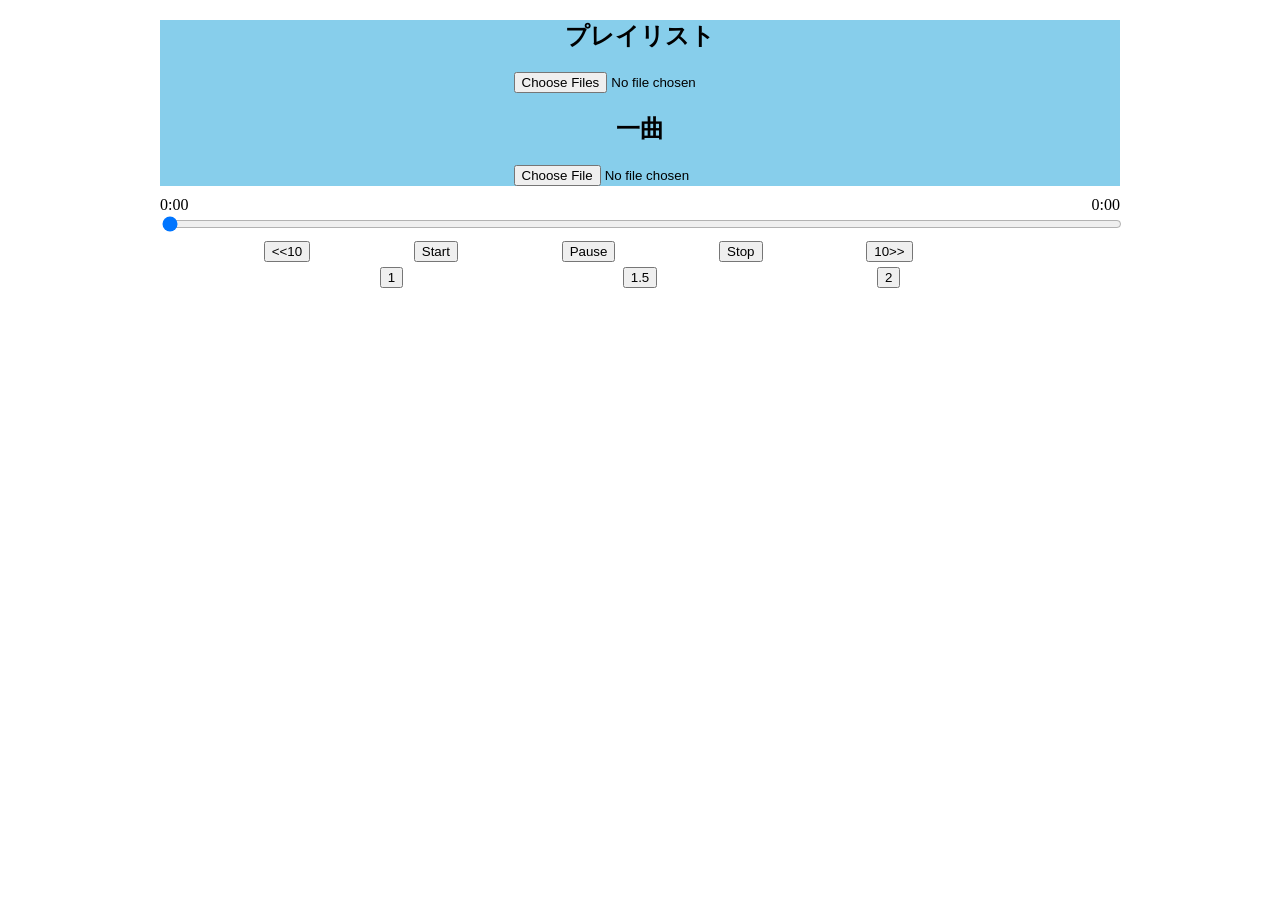
<file: index.html>
<!DOCTYPE html>
<html lang="ja">
<head>
    <meta charset="UTF-8">
    <meta name="viewport" content="width=device-width, initial-scale=1.0">
    
    <link rel="stylesheet" href="css/styles.css">
    <link rel="manifest" href="manifest.json">
    <title>AudioPlayer</title>

        <!-- アドレスバー等のブラウザのUIを非表示 -->
    <meta name="apple-mobile-web-app-capable" content="yes">
    <!-- default（Safariと同じ） / black（黒） / black-translucent（ステータスバーをコンテンツに含める） -->
    <meta name="apple-mobile-web-app-status-bar-style" content="black">
    <!-- ホーム画面に表示されるアプリ名 -->
    <meta name="cs_audio_player" content="AudioPlayer">
</head>
<body>
  <div id="container">
    <div id="control">

      <div id="music-select">
        <h2>プレイリスト</h2>
        <input type="file" id="audioFiles" multiple/> <!--複数のファイルを読み込む場合-->
        
        <h2>一曲</h2>
        <input type="file" id="audioFile"/><br>

      </div>
  
      <div class="times">
        <div id="stime">0:00</div>
        <div id="ttime">0:00</div>
      </div>
      <br>
      <input type="range" id="seekbar" value="0"><br>
      
      <div id="time-buttons">
        <button id="prev">&lt;&lt;10</button>
        <button id="start">Start</button>
        <button id="pause">Pause</button>
        <button id="stop">Stop</button>
        <button id="next">10&gt;&gt;</button><br>
      </div>
      <div id="speed-buttons">
        <button id="toubai">1</button>
        <button id="tengo">1.5</button>
        <button id="nibai">2</button>
        <!-- <div id="snum">0</div> -->

      </div>
  
      <div id="playListArea"></div>
      
    </div>
  </div>
    
    
    <script type="text/javascript" src="js/player.js"></script>
    <script>
        if ('serviceWorker' in navigator) {
          navigator.serviceWorker.register('sw.js').then(function(registration) {
            // 登録成功
            console.log('ServiceWorker の登録に成功しました。スコープ: ', registration.scope);
          }).catch(function(err) {
            // 登録失敗
            console.log('ServiceWorker の登録に失敗しました。', err);
          });
        }
    </script>
</body>
</html>
</file>
<file: css/styles.css>
#container {
    max-width: 960px;
    margin: 0 auto;
}

#control {
    width: 100%;
}

#music-select{
    text-align: center;
    background-color: skyblue;
}

#seekbar {
    width: 100%;
}

#time-buttons{
    padding-top: 5px;
    display: flex;
    justify-content: space-evenly;
}

#speed-buttons{
    padding-top: 5px;
    display: flex;
    justify-content: space-evenly;
}

.times {
    padding-top: 10px;
    position: relative;
    width: 100%;
}

.times #stime {
    position: absolute;
    left: 0;
}

.times #ttime {
    position: absolute;
    right: 0;
}
</file>
